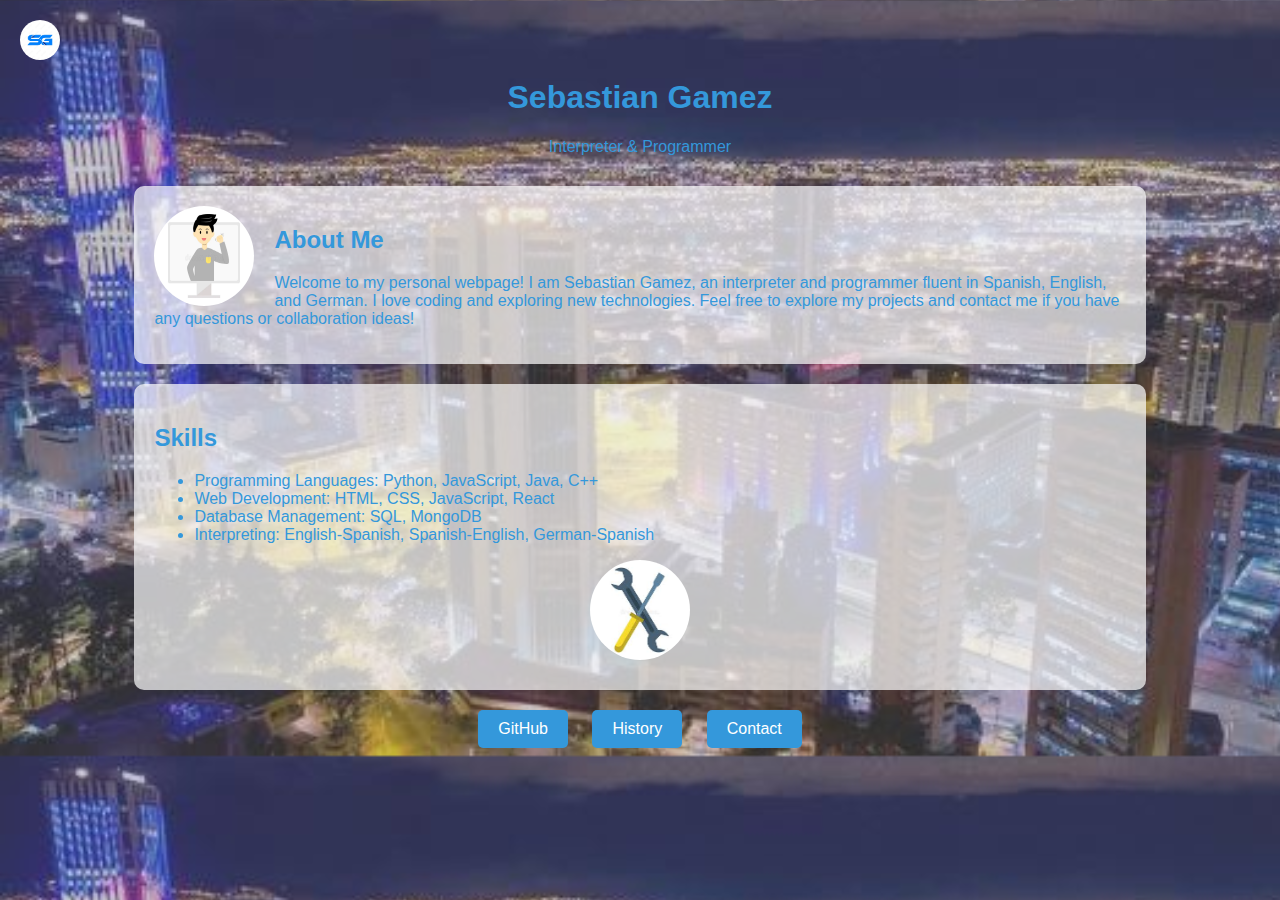
<file: index.html>
<!DOCTYPE html>
<html lang="en">
<head>
    <meta charset="UTF-8">
    <meta name="viewport" content="width=device-width, initial-scale=1.0">
    <title>My Page</title>
    <link rel="stylesheet" type="text/css" href="style.css">
</head>
<body>
    <a href="index.html"><img src="home_icon.png" alt="Home" class="home-button"></a><div class="container">
        <header>
            <h1>Sebastian Gamez</h1>
            <p>Interpreter & Programmer</p>
        </header>
        <section id="about-me">
            <img src="greeting_man.jpg" alt="Greeting Man" class="profile-img">
            <div class="about-text">
                <h2>About Me</h2>
                <p>Welcome to my personal webpage! I am Sebastian Gamez, an interpreter and programmer fluent in Spanish, English, and German. I love coding and exploring new technologies. Feel free to explore my projects and contact me if you have any questions or collaboration ideas!</p>
            </div>
        </section>
        <section id="skills">
            <div class="skills-text">
                <h2>Skills</h2>
                <ul>
                    <li>Programming Languages: Python, JavaScript, Java, C++</li>
                    <li>Web Development: HTML, CSS, JavaScript, React</li>
                    <li>Database Management: SQL, MongoDB</li>
                    <li>Interpreting: English-Spanish, Spanish-English, German-Spanish</li>
                </ul>
            </div>
            <img src="skills_image.jpg" alt="Tools" class="tools-img">
        </section>
        <section id="buttons">
            <button onclick="goToGitHub()">GitHub</button>
            <a href="history.html"><button>History</button></a>
            <a href="contact.html"><button>Contact</button></a>
        </section>
    </div>
    <script src="script.js"></script>
</body>
</html>
</file>
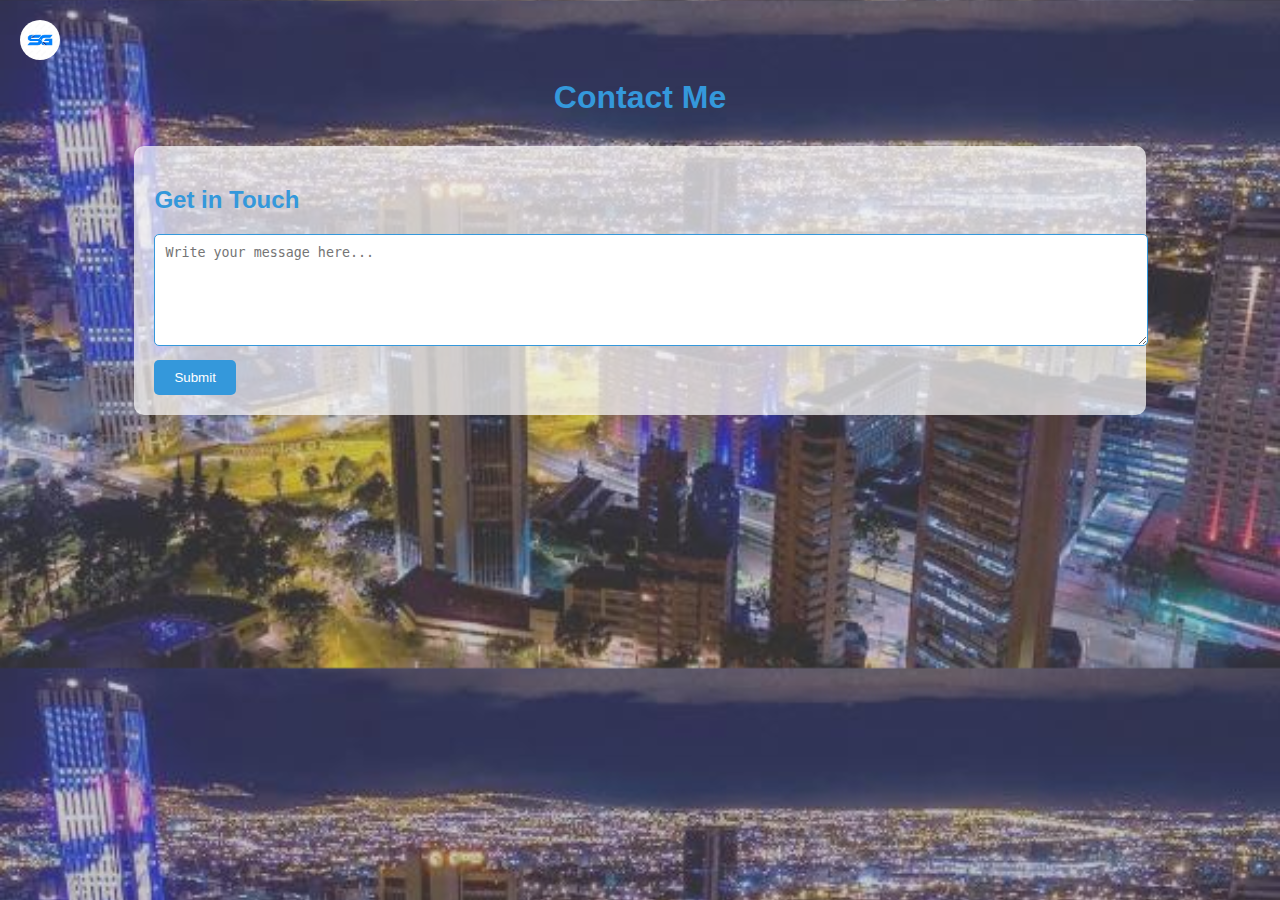
<file: contact.html>
<!DOCTYPE html>
<html lang="en">
<head>
    <meta charset="UTF-8">
    <meta name="viewport" content="width=device-width, initial-scale=1.0">
    <title>Contact Me</title>
    <link rel="stylesheet" type="text/css" href="style.css">
</head>
<body>
    <a href="index.html"><img src="home_icon.png" alt="Home" class="home-button"></a>
    <div class="container">
        <header>
            <h1>Contact Me</h1>
        </header>
        <section id="contact-form">
            <h2>Get in Touch</h2>
            <form id="form" action="save_message.php" method="post">
                <textarea name="message" placeholder="Write your message here..." rows="6"></textarea>
                <button type="submit">Submit</button>
            </form>
            <p id="thank-you-message" style="display: none;">Thank you! I'll reach you back as soon as I can. Or you can email me at <a href="mailto:alicate97@outlook.com">alicate97@outlook.com</a>.</p>
        </section>
    </div>

    <script src="script2.js"></script>
</body>
</html>
</file>
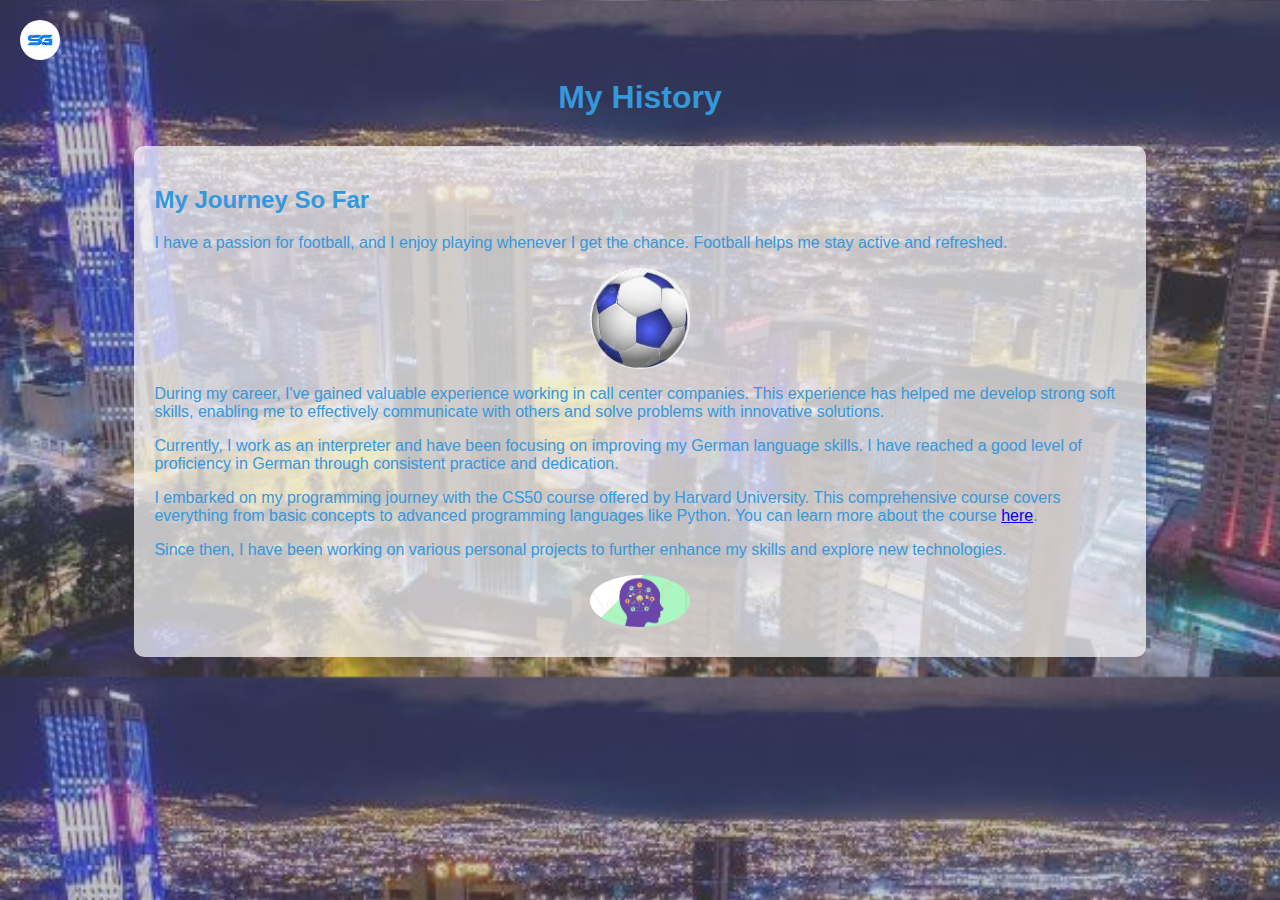
<file: history.html>
<!DOCTYPE html>
<html lang="en">
<head>
    <meta charset="UTF-8">
    <meta name="viewport" content="width=device-width, initial-scale=1.0">
    <title>My History</title>
    <link rel="stylesheet" type="text/css" href="style.css">
</head>
<body>
    <a href="index.html"><img src="home_icon.png" alt="Home" class="home-button"></a>
    <div class="container">
        <header>
            <h1>My History</h1>
        </header>
        <section id="history">
            <h2>My Journey So Far</h2>
            <p>I have a passion for football, and I enjoy playing whenever I get the chance. Football helps me stay active and refreshed.</p>
            <img src="foot.jpg" alt="Football" class="football-img">
            <p>During my career, I've gained valuable experience working in call center companies. This experience has helped me develop strong soft skills, enabling me to effectively communicate with others and solve problems with innovative solutions.</p>
            <p>Currently, I work as an interpreter and have been focusing on improving my German language skills. I have reached a good level of proficiency in German through consistent practice and dedication.</p>
            <p>I embarked on my programming journey with the CS50 course offered by Harvard University. This comprehensive course covers everything from basic concepts to advanced programming languages like Python. You can learn more about the course <a href="https://cs50.harvard.edu/">here</a>.</p>
            <p>Since then, I have been working on various personal projects to further enhance my skills and explore new technologies.</p>
            <img src="soft.jpg" alt="Soft Skills" class="soft-img">
        </section>
    </div>
</body>
</html>
</file>
<file: style.css>
/* CSS styles for the personal webpage */

/* Add a border-radius to all images to make them more circular */
img {
    border-radius: 50%;
}

body {
    font-family: 'Lucida Sans', 'Lucida Sans Regular', 'Lucida Grande',
    'Lucida Sans Unicode', Geneva, Verdana, sans-serif;
    background-image: url('pale_bogota.jpg'); /* Set background image */
    background-size: cover;
    color: #3498db; /* Light blue color for text */
}

.container {
    width: 80%;
    margin: auto;
    text-align: left;
    padding-top: 50px;
}

header {
    text-align: center;
    margin-bottom: 30px;
}

#about-me, #skills, #contact-form, #history {
    background-color: rgba(255, 255, 255, 0.7); /* Set background color with opacity */
    padding: 20px;
    border-radius: 10px;
    margin-bottom: 20px;
    color: #3498db; /* Blue color for text */
}

.home-button {
    position: absolute;
    top: 20px;
    left: 20px;
    width: 40px;
    height: 40px;
}

#about-me img {
    float: left;
    margin-right: 20px;
    width: 100px; /* Adjust the width as needed */
    height: 100px; /* Adjust the height as needed */
}

#skills img, .football-img, .soft-img {
    max-width: 100px;
    height: auto;
    display: block;
    margin: 10px auto;
}

#buttons {
    text-align: center;
    margin-top: 20px;
}

#buttons button {
    margin: 0 10px;
    padding: 10px 20px;
    font-size: 16px;
    border: none;
    cursor: pointer;
    border-radius: 5px;
    transition: background-color 0.3s;
    background-color: #3498db; /* Blue color */
    color: white;
}

#buttons button:hover {
    background-color: #2980b9; /* Darker shade of blue */
}

#contact-form textarea {
    width: 100%;
    padding: 10px;
    margin-bottom: 10px;
    border-radius: 5px;
    border: 1px solid #3498db; /* Blue border */
}

#contact-form button {
    background-color: #3498db; /* Blue color */
    color: white;
    border: none;
    padding: 10px 20px;
    border-radius: 5px;
    cursor: pointer;
}

#contact-form button:hover {
    background-color: #2980b9; /* Darker shade of blue */
}

#thank-you-message {
    display: none;
    color: #3498db; /* Blue color */
}
</file>
